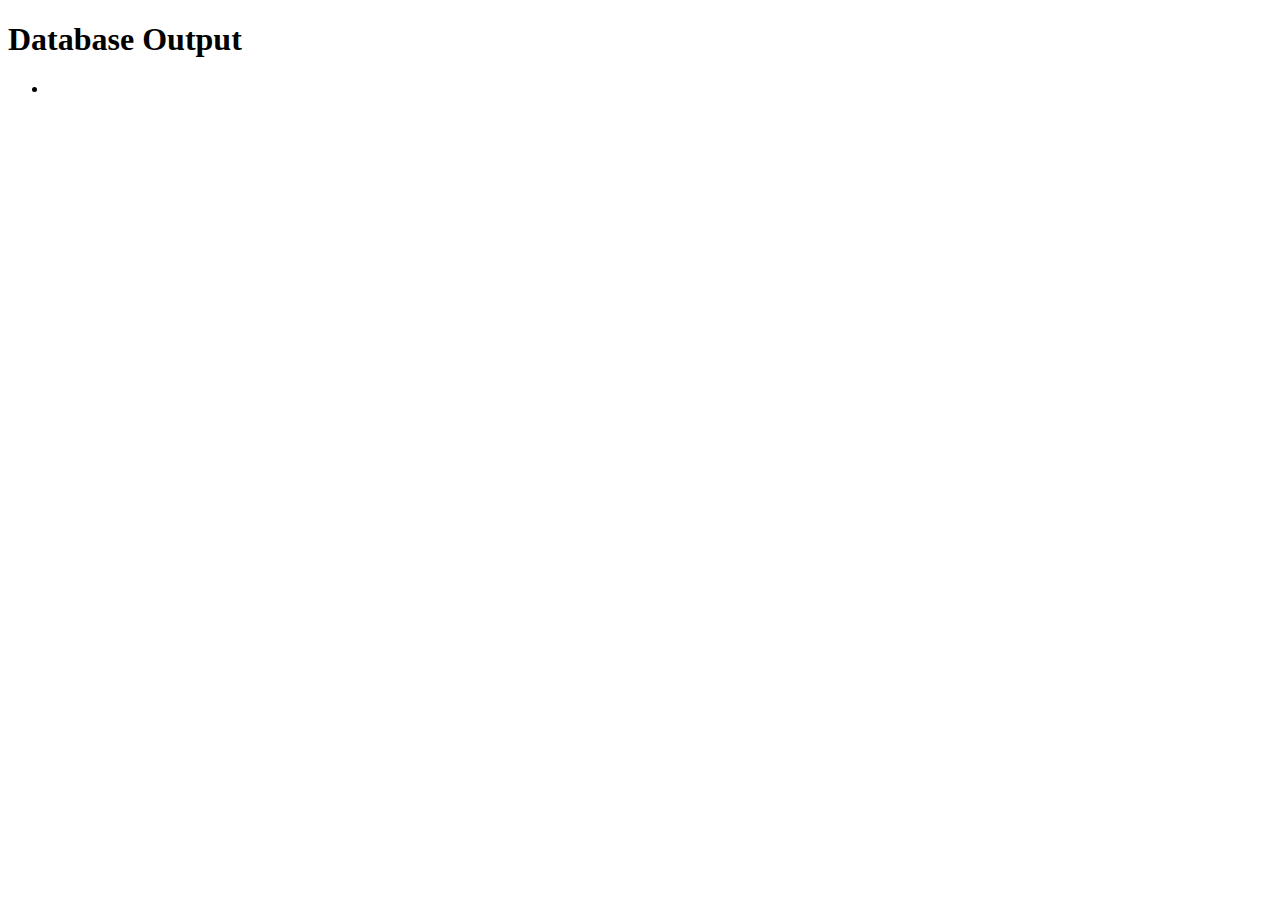
<file: src/main/resources/templates/db.html>
<!DOCTYPE html>
<html xmlns:th="http://www.thymeleaf.org">
<body>
	<div class="container">
		<h1>Database Output</h1>
		<ul th:each="record : ${records}">
			<li th:text="${record}" />
		</ul>
	</div>
</body>
</html>
</file>
